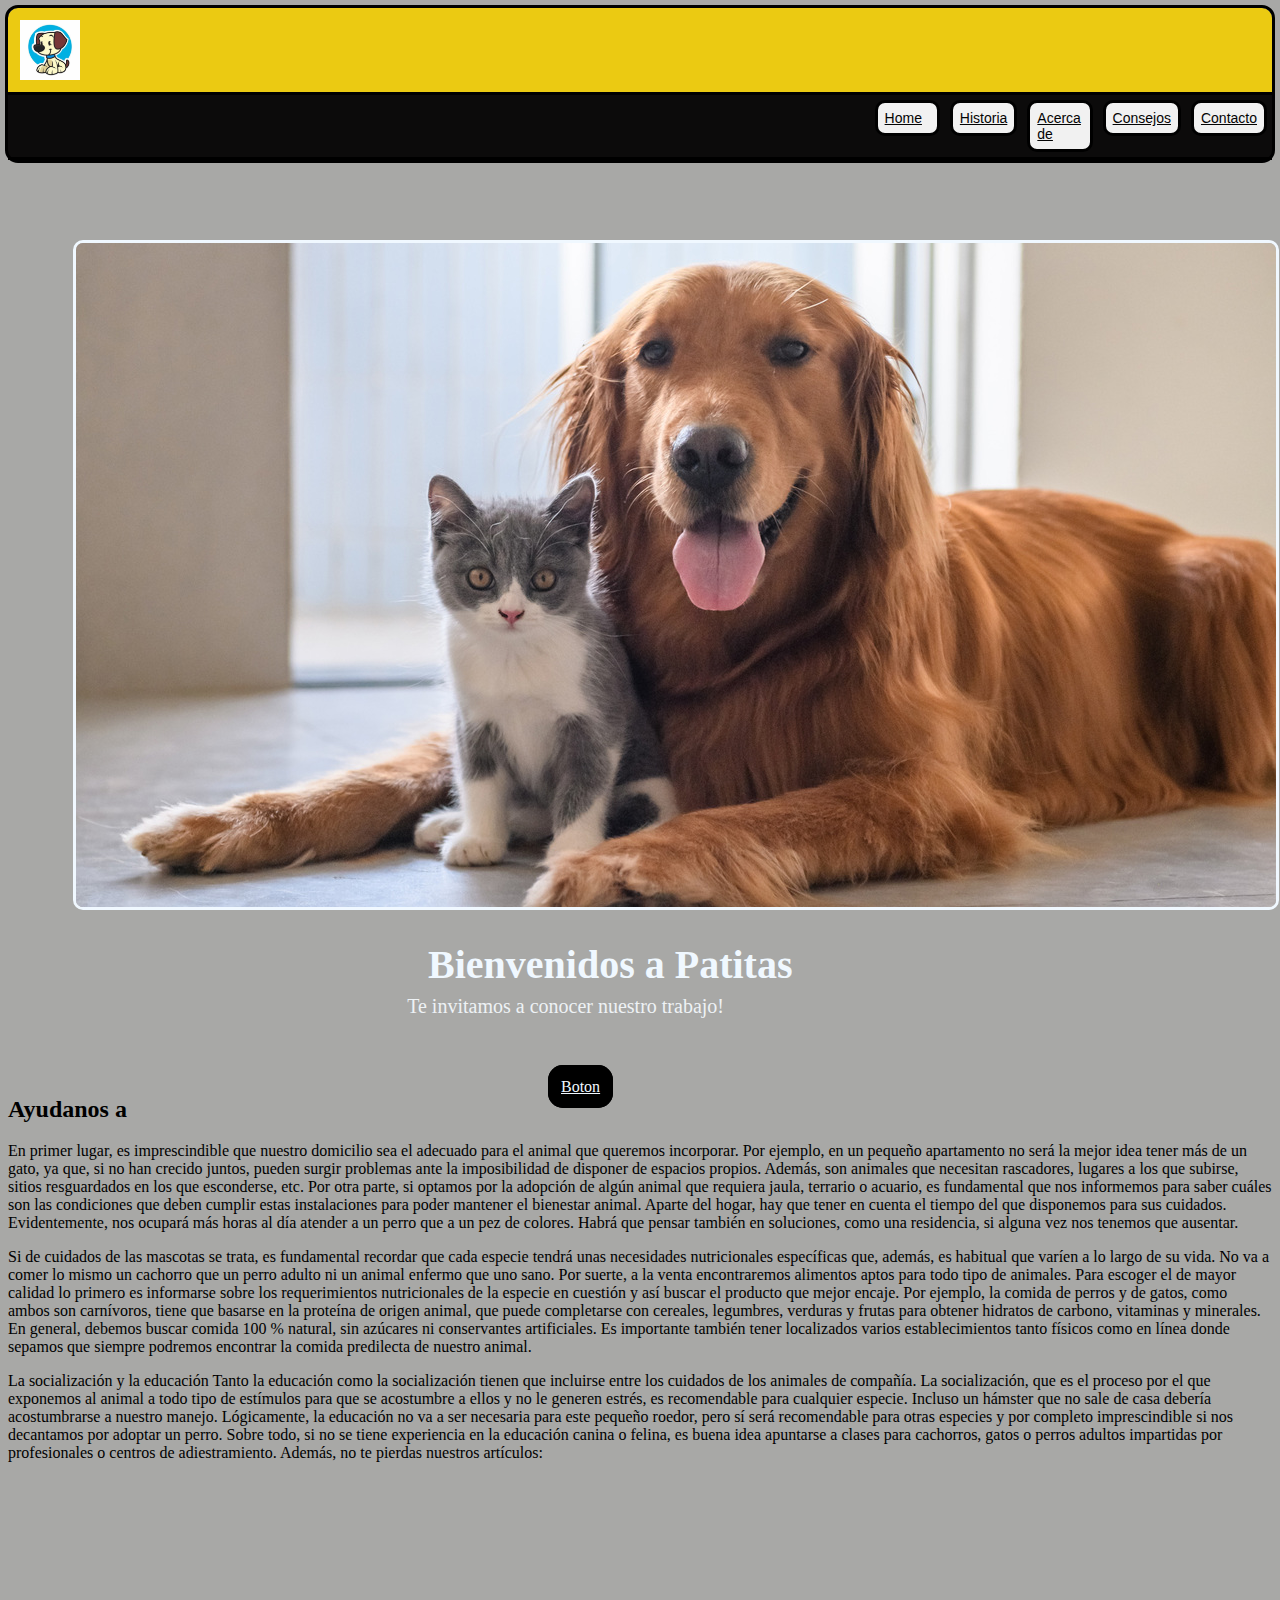
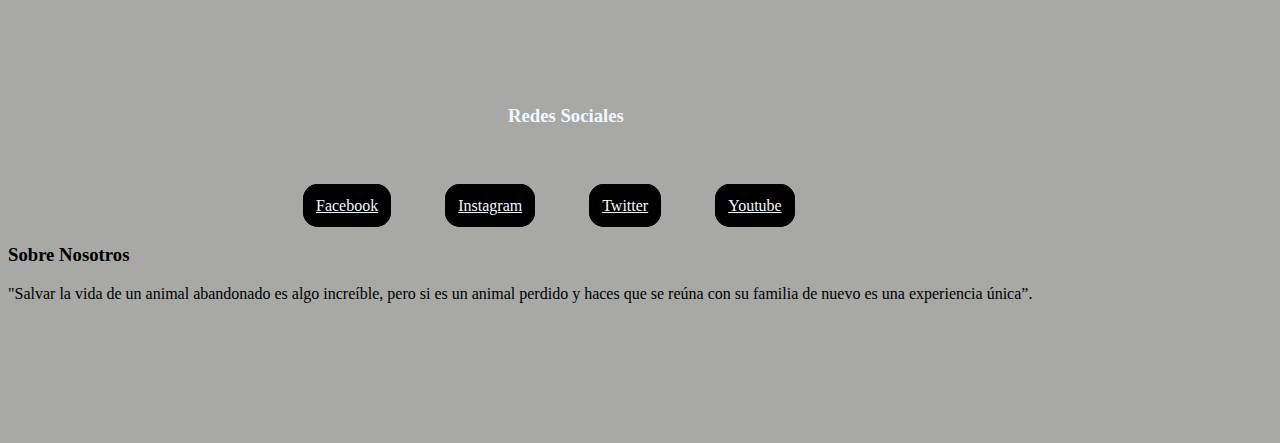
<file: index.html>
<!DOCTYPE html>
<html lang="en">
<head>
    <meta charset="UTF-8">
    <meta http-equiv="X-UA-Compatible" content="IE=edge">
    <meta name="viewport" content="width=device-width, initial-scale=1.0">
    <title>Home</title>
    <link rel="stylesheet" href="estilo.css">
</head>
<body>
    <header id="mainhearder">
        <div>
            <img class="logo" src="THY.jpg">
          <nav id="navbar">
            <ul>
                <li><a href="index.html">Home</a></li>
                <li><a href="historia.html">Historia</a></li>
                <li><a href="acercadenosotros.html">Acerca de </a></li>
                <li><a href="Consejos.html">Consejos</a></li> 
                <li><a href="contacto.html">Contacto</a></li>
            </ul>
          </nav>
        </div>
    </header>

    <main>
        <section class="casa">
            <img class="instintos1" src="perrogato.jpg">
            <h1>Bienvenidos a Patitas </h1>
            <p>Te invitamos a conocer nuestro trabajo!</p>
            <a id="boton1" href="historia.html">Boton</a>
        </section>
    <div class="hola">
        <h2>Ayudanos a</h2>
        <p>En primer lugar, es imprescindible que nuestro domicilio sea el adecuado para el animal que queremos incorporar. Por ejemplo, en un pequeño apartamento no será la mejor idea tener más de un gato, ya que, si no han crecido juntos, pueden surgir problemas ante la imposibilidad de disponer de espacios propios. Además, son animales que necesitan rascadores, lugares a los que subirse, sitios resguardados en los que esconderse, etc.

            Por otra parte, si optamos por la adopción de algún animal que requiera jaula, terrario o acuario, es fundamental que nos informemos para saber cuáles son las condiciones que deben cumplir estas instalaciones para poder mantener el bienestar animal.
            
            Aparte del hogar, hay que tener en cuenta el tiempo del que disponemos para sus cuidados. Evidentemente, nos ocupará más horas al día atender a un perro que a un pez de colores. Habrá que pensar también en soluciones, como una residencia, si alguna vez nos tenemos que ausentar.</p>
        <p> Si de cuidados de las mascotas se trata, es fundamental recordar que cada especie tendrá unas necesidades nutricionales específicas que, además, es habitual que varíen a lo largo de su vida. No va a comer lo mismo un cachorro que un perro adulto ni un animal enfermo que uno sano. Por suerte, a la venta encontraremos alimentos aptos para todo tipo de animales.
    
            Para escoger el de mayor calidad lo primero es informarse sobre los requerimientos nutricionales de la especie en cuestión y así buscar el producto que mejor encaje. Por ejemplo, la comida de perros y de gatos, como ambos son carnívoros, tiene que basarse en la proteína de origen animal, que puede completarse con cereales, legumbres, verduras y frutas para obtener hidratos de carbono, vitaminas y minerales.
    
           En general, debemos buscar comida 100 % natural, sin azúcares ni conservantes artificiales. Es importante también tener localizados varios establecimientos tanto físicos como en línea donde sepamos que siempre podremos encontrar la comida predilecta de nuestro animal.</p>
        <p>La socialización y la educación
           Tanto la educación como la socialización tienen que incluirse entre los cuidados de los animales de compañía. La socialización, que es el proceso por el que exponemos al animal a todo tipo de estímulos para que se acostumbre a ellos y no le generen estrés, es recomendable para cualquier especie. Incluso un hámster que no sale de casa debería acostumbrarse a nuestro manejo. Lógicamente, la educación no va a ser necesaria para este pequeño roedor, pero sí será recomendable para otras especies y por completo imprescindible si nos decantamos por adoptar un perro.
    
           Sobre todo, si no se tiene experiencia en la educación canina o felina, es buena idea apuntarse a clases para cachorros, gatos o perros adultos impartidas por profesionales o centros de adiestramiento. Además, no te pierdas nuestros artículos:</p>
    
   
</main>

    <footer>
        <div class="footer-conteiner">
            <h3>Redes Sociales</h3>
            <a href=""><i class="fa-brands fa-facebook"></i>Facebook</a>
            <a href=""><i class="fa-brands fa-instagram"></i>Instagram</a>
            <a href=""><i class="fa-brands fa-twitter"></i>Twitter</a>
            <a href=""><i class="fa-brands fa-youtube"></i>Youtube</a>
        </div>
        <div>
            <h3>Sobre Nosotros</h3>
            <p>"Salvar la vida de un animal abandonado es algo increíble, pero si es un animal perdido y haces que se reúna con su familia de nuevo es una experiencia única”.</p>

            </i></a>
                       

        </div>
 
    </footer>

</body>
</html>
</file>
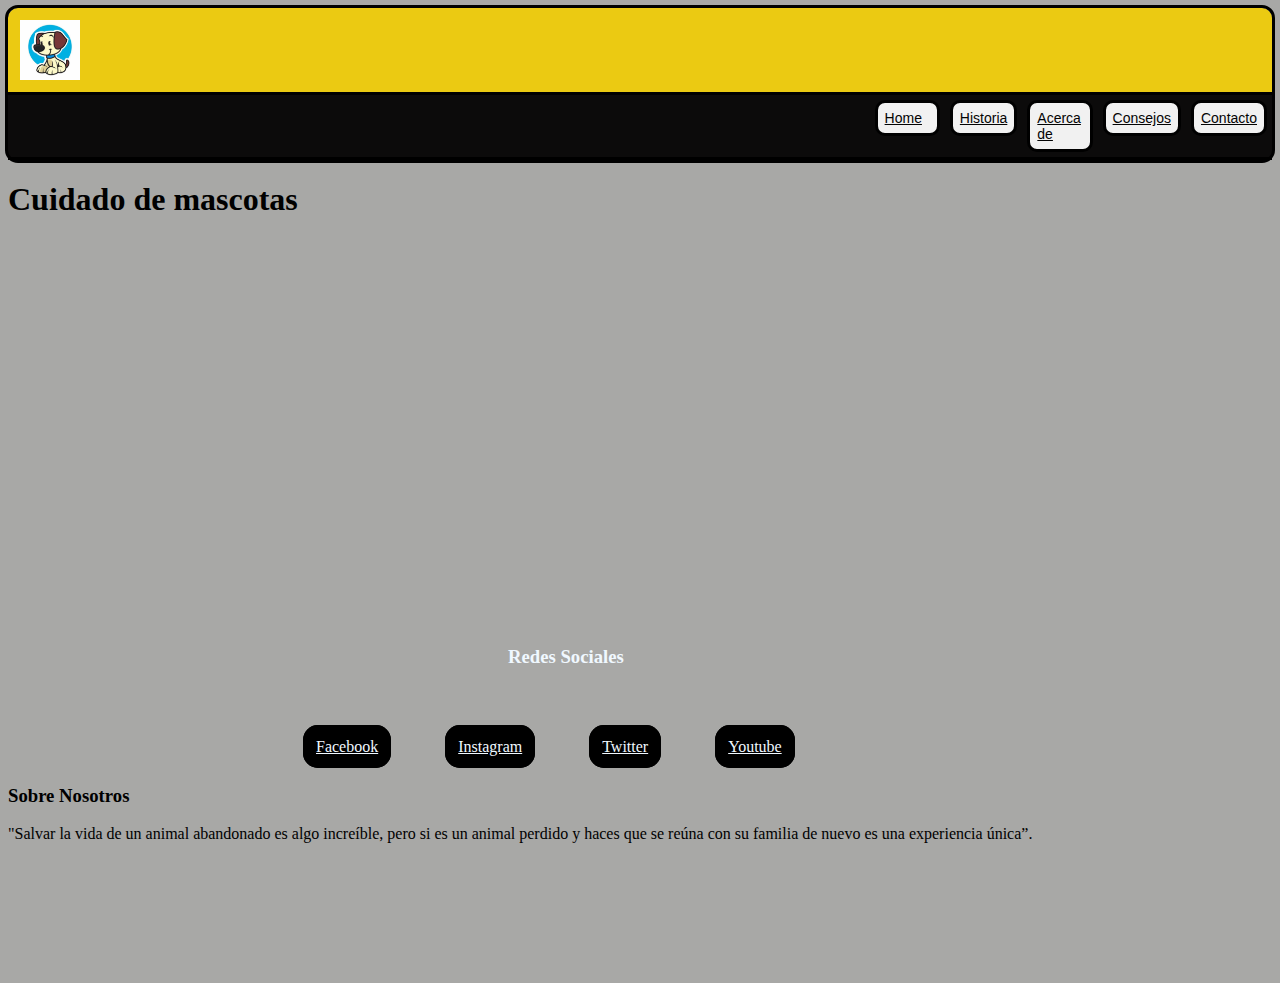
<file: acercadenosotros.html>
<!DOCTYPE html>
<html lang="es">
<head>
    <meta charset="UTF-8">
    <meta http-equiv="X-UA-Compatible" content="IE=edge">
    <meta name="viewport" content="width=device-width, initial-scale=1.0">
    <title>Consejos</title>
    <link rel="stylesheet" href="index.html">
    <link rel="stylesheet" href="estilo.css">
</head>
<body>
    <body>
        <header id="mainhearder">
            <div>
                <img class="logo" src="THY.jpg">
              <nav id="navbar">
                <ul>
                    <li><a href="index.html">Home</a></li>
                    <li><a href="historia.html">Historia</a></li>
                    <li><a href="acercadenosotros.html">Acerca de </a></li>
                    <li><a href="Consejos.html">Consejos</a></li> 
                    <li><a href="contacto.html">Contacto</a></li>
                </ul>
              </nav>
            </div>
        </header>
    
    <section>
        <article>
            <h1>Cuidado de mascotas</h1>
            <iframe width="560" height="315" src="https://www.youtube.com/watch?v=IC1egkXC6I8" title="YouTube video player" frameborder="0" allow="accelerometer; autoplay; clipboard-write; encrypted-media; gyroscope; picture-in-picture" allowfullscreen></iframe>
        </article>
    </section>
   
    <footer>
        <div class="footer-conteiner">
            <h3>Redes Sociales</h3>
            <a href=""><i class="fa-brands fa-facebook"></i>Facebook</a>
            <a href=""><i class="fa-brands fa-instagram"></i>Instagram</a>
            <a href=""><i class="fa-brands fa-twitter"></i>Twitter</a>
            <a href=""><i class="fa-brands fa-youtube"></i>Youtube</a>
        </div>
        <div>
            <h3>Sobre Nosotros</h3>
            <p>"Salvar la vida de un animal abandonado es algo increíble, pero si es un animal perdido y haces que se reúna con su familia de nuevo es una experiencia única”.</p>

        </i></a>
                   

        </div>
     </footer>
</body>
</html
</file>
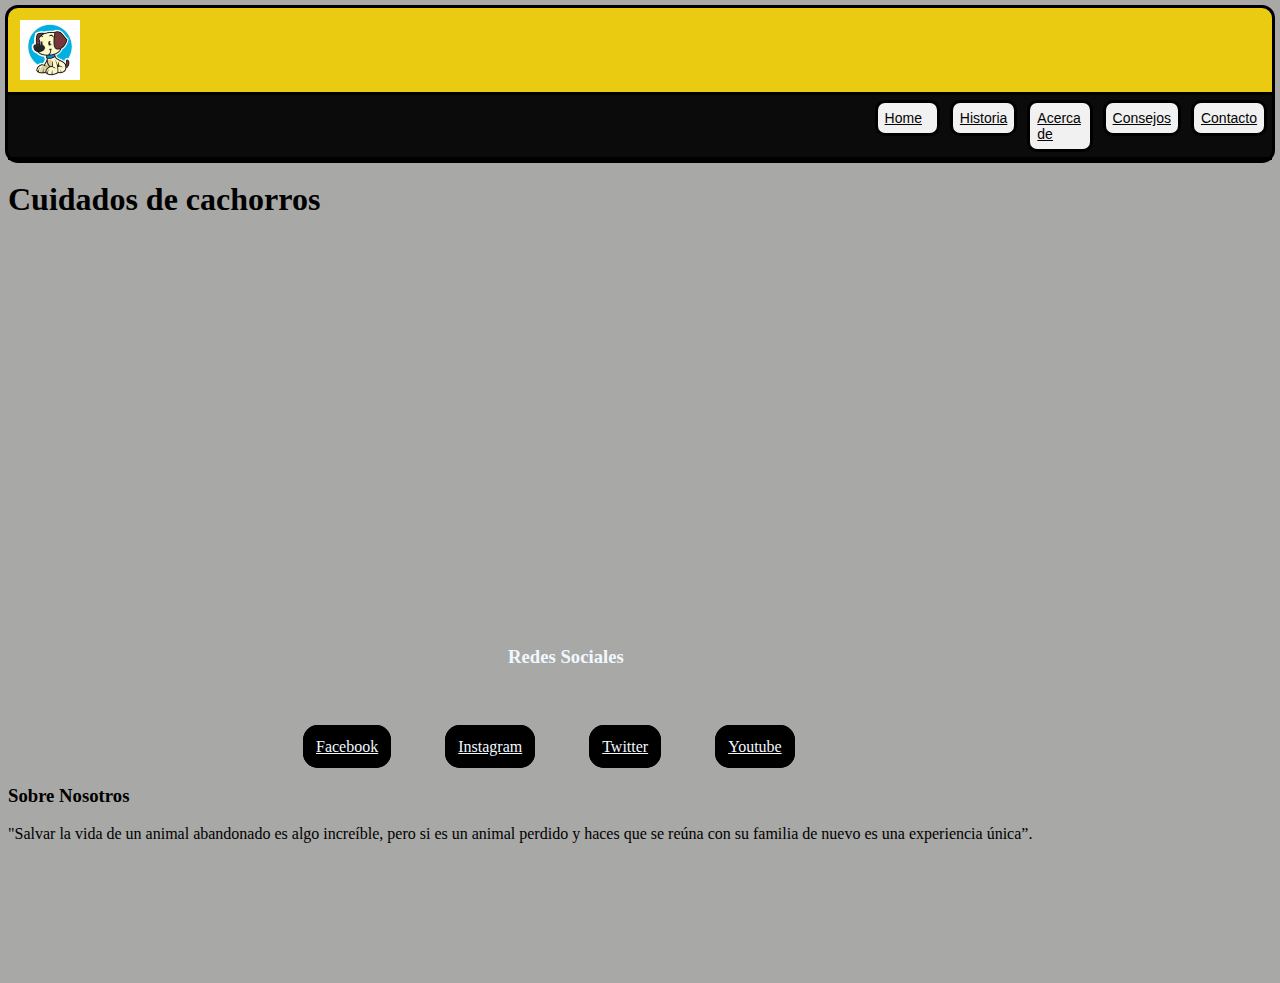
<file: Consejos.html>
<!DOCTYPE html>
<html lang="es">
<head>
    <meta charset="UTF-8">
    <meta http-equiv="X-UA-Compatible" content="IE=edge">
    <meta name="viewport" content="width=device-width, initial-scale=1.0">
    <title>Consejos</title>
    <link rel="stylesheet" href="index.html">
    <link rel="stylesheet" href="estilo.css">
</head>
<body>
    <body>
        <header id="mainhearder">
            <div>
                <img class="logo" src="THY.jpg">
              <nav id="navbar">
                <ul>
                    <li><a href="index.html">Home</a></li>
                    <li><a href="historia.html">Historia</a></li>
                    <li><a href="acercadenosotros.html">Acerca de </a></li>
                    <li><a href="Consejos.html">Consejos</a></li> 
                    <li><a href="contacto.html">Contacto</a></li>
                </ul>
              </nav>
            </div>
        </header>
    
    <section>
        <article>
            <h1>Cuidados de cachorros</h1>
            <iframe width="560" height="315"  class="video"  src="https://www.youtube.com/watch?v=9dDemBxxulo" title="YouTube video player" frameborder="0" allow="accelerometer; autoplay; clipboard-write; encrypted-media; gyroscope; picture-in-picture" allowfullscreen></iframe>
        </article>
    </section>
   
    <footer>
        <div class="footer-conteiner">
            <h3>Redes Sociales</h3>
            <a href=""><i class="fa-brands fa-facebook"></i>Facebook</a>
            <a href=""><i class="fa-brands fa-instagram"></i>Instagram</a>
            <a href=""><i class="fa-brands fa-twitter"></i>Twitter</a>
            <a href=""><i class="fa-brands fa-youtube"></i>Youtube</a>
        </div>
        <div>
            <h3>Sobre Nosotros</h3>
            <p>"Salvar la vida de un animal abandonado es algo increíble, pero si es un animal perdido y haces que se reúna con su familia de nuevo es una experiencia única”.</p>

        </i></a>
                   

        </div>
     </footer>
</body>
</html
</file>
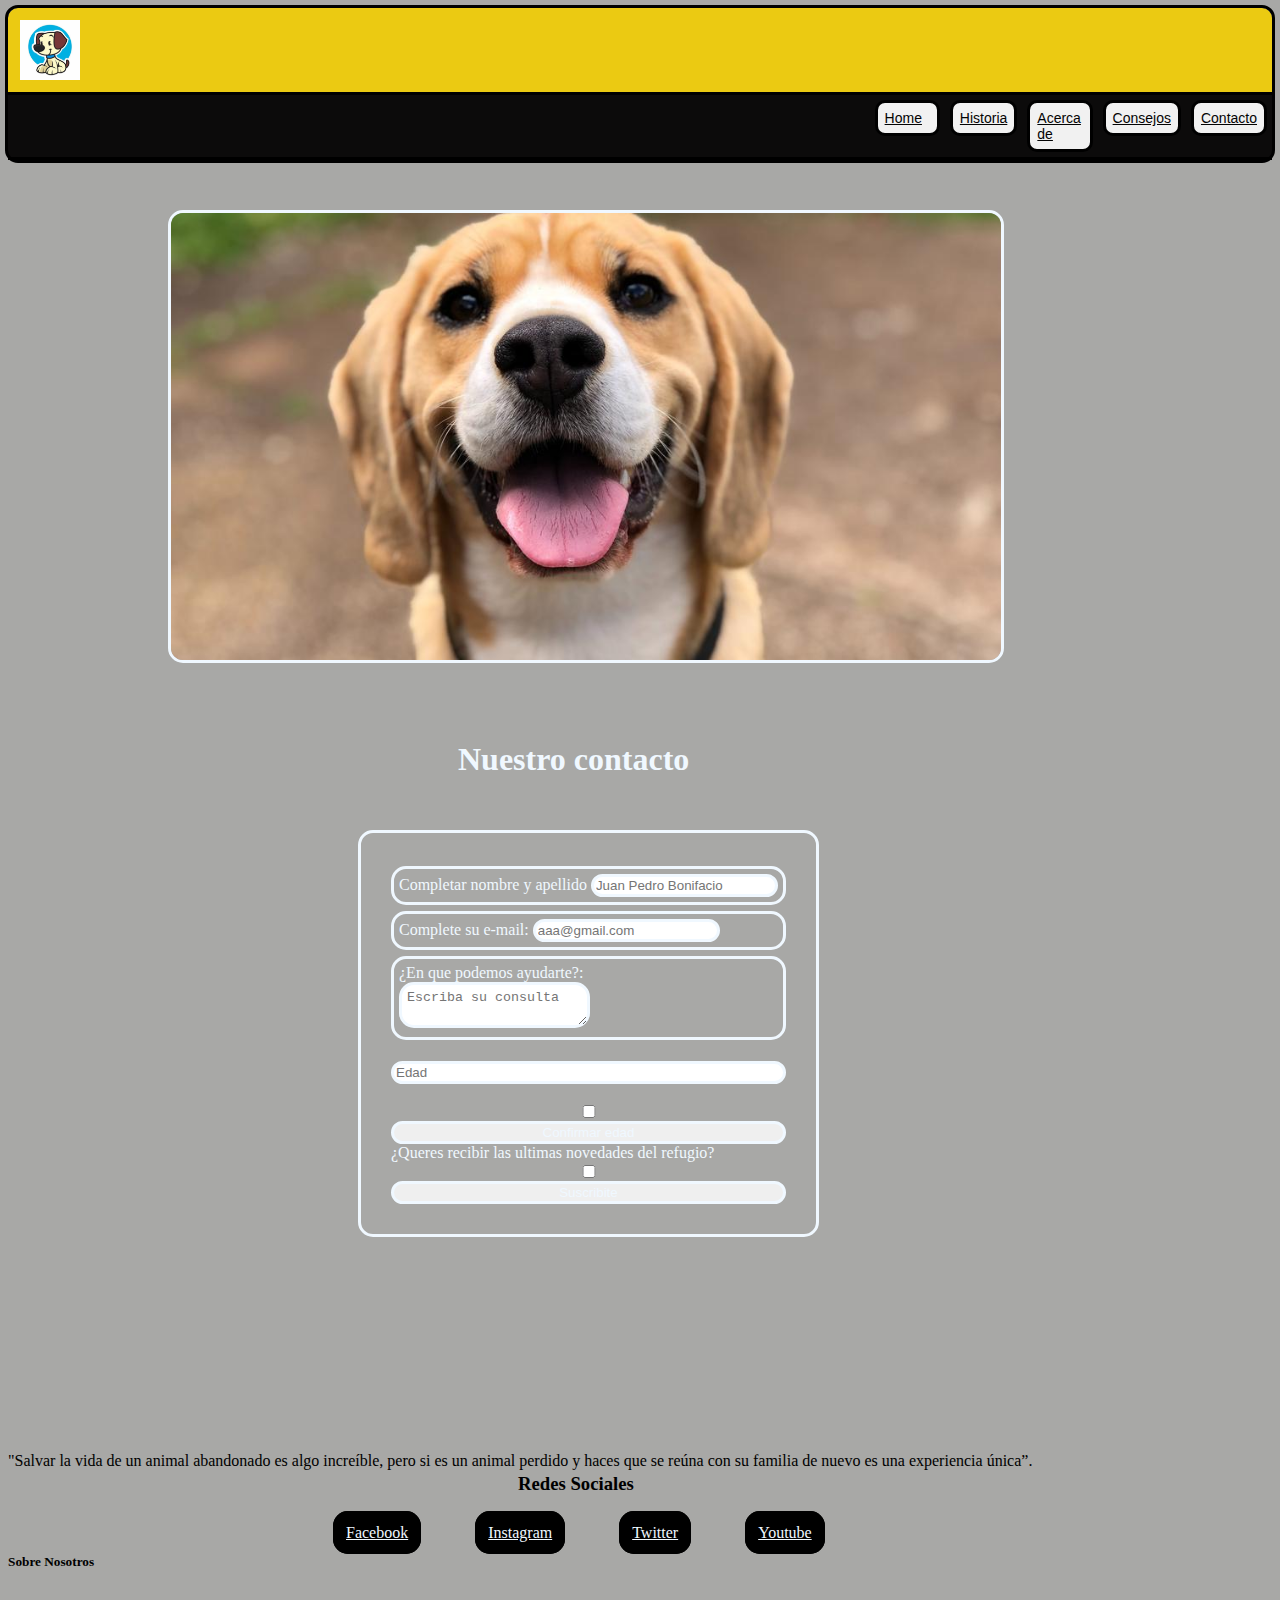
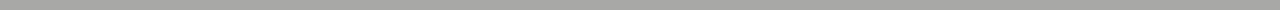
<file: contacto.html>
<!DOCTYPE html>
<html lang="es">
<head>
    <meta charset="UTF-8">
    <meta name="viewport" content="width=device-width, initial-scale=1.0">
    <title>Contacto</title>
    <link rel="stylesheet" href="index.html">
    <link rel="stylesheet" href="estilo.css">
</head>
<body>
    <!-- fila de logo + nav --> 
        <header id="mainhearder">
            <div>
                <img class="logo" src="THY.jpg">
              <nav id="navbar">
                <ul>
                    <li><a href="index.html">Home</a></li>
                    <li><a href="historia.html">Historia</a></li>
                    <li><a href="acercadenosotros.html">Acerca de </a></li>
                    <li><a href="Consejos.html">Consejos</a></li> 
                    <li><a href="contacto.html">Contacto</a></li>
                </ul>
              </nav>
            </div>
        </header>
    
    <!-- cierre de fila logo + nav -->
    <!-- fila de información de mi sitio -->
    <section>
        <img class="img contacto" src ="chocolate.jpg">
    </section>
    <section>
        <h4>Nuestro contacto</h4>
    </section>

    <section>
        <article>
            <form action="#">
                <label for="Nombre y Apellido">Completar nombre y apellido
                <input type="text" placeholder="Juan Pedro Bonifacio"><br>
                </label>
                <label for="email">Complete su e-mail:
                    <input type="email" placeholder="aaa@gmail.com" name="email"><br>
                </label>
                <label for="¿En que podemos ayudarte?"> ¿En que podemos ayudarte?:<br>
                    <textarea placeholder="Escriba su consulta"></textarea>
                </label> <br>
                <input type="number" placeholder="Edad"><br>
                <input type="checkbox" name="acepta" value="1"></div>
                <input type="submit" value="Confirmar edad">
               

                <div>¿Queres recibir las ultimas novedades del refugio?
                <input type="checkbox" name="acepta" value="1"></div>
                <input type="submit" value="Suscribite">
               
            </form>
        </article>
    </section>
    <footer>
        <div class="footer-conteiner5">
            <h3>Redes Sociales</h3>
            <a href=""><i class="fa-brands fa-facebook"></i>Facebook</a>
            <a href=""><i class="fa-brands fa-instagram"></i>Instagram</a>
            <a href=""><i class="fa-brands fa-twitter"></i>Twitter</a>
            <a href=""><i class="fa-brands fa-youtube"></i>Youtube</a>
        </div>
        <div>
            <h5>Sobre Nosotros</h5>
            <p>"Salvar la vida de un animal abandonado es algo increíble, pero si es un animal perdido y haces que se reúna con su familia de nuevo es una experiencia única”.</p>

        </i></a>
                   

        </div>
     </footer>
</body>
</html>
</file>
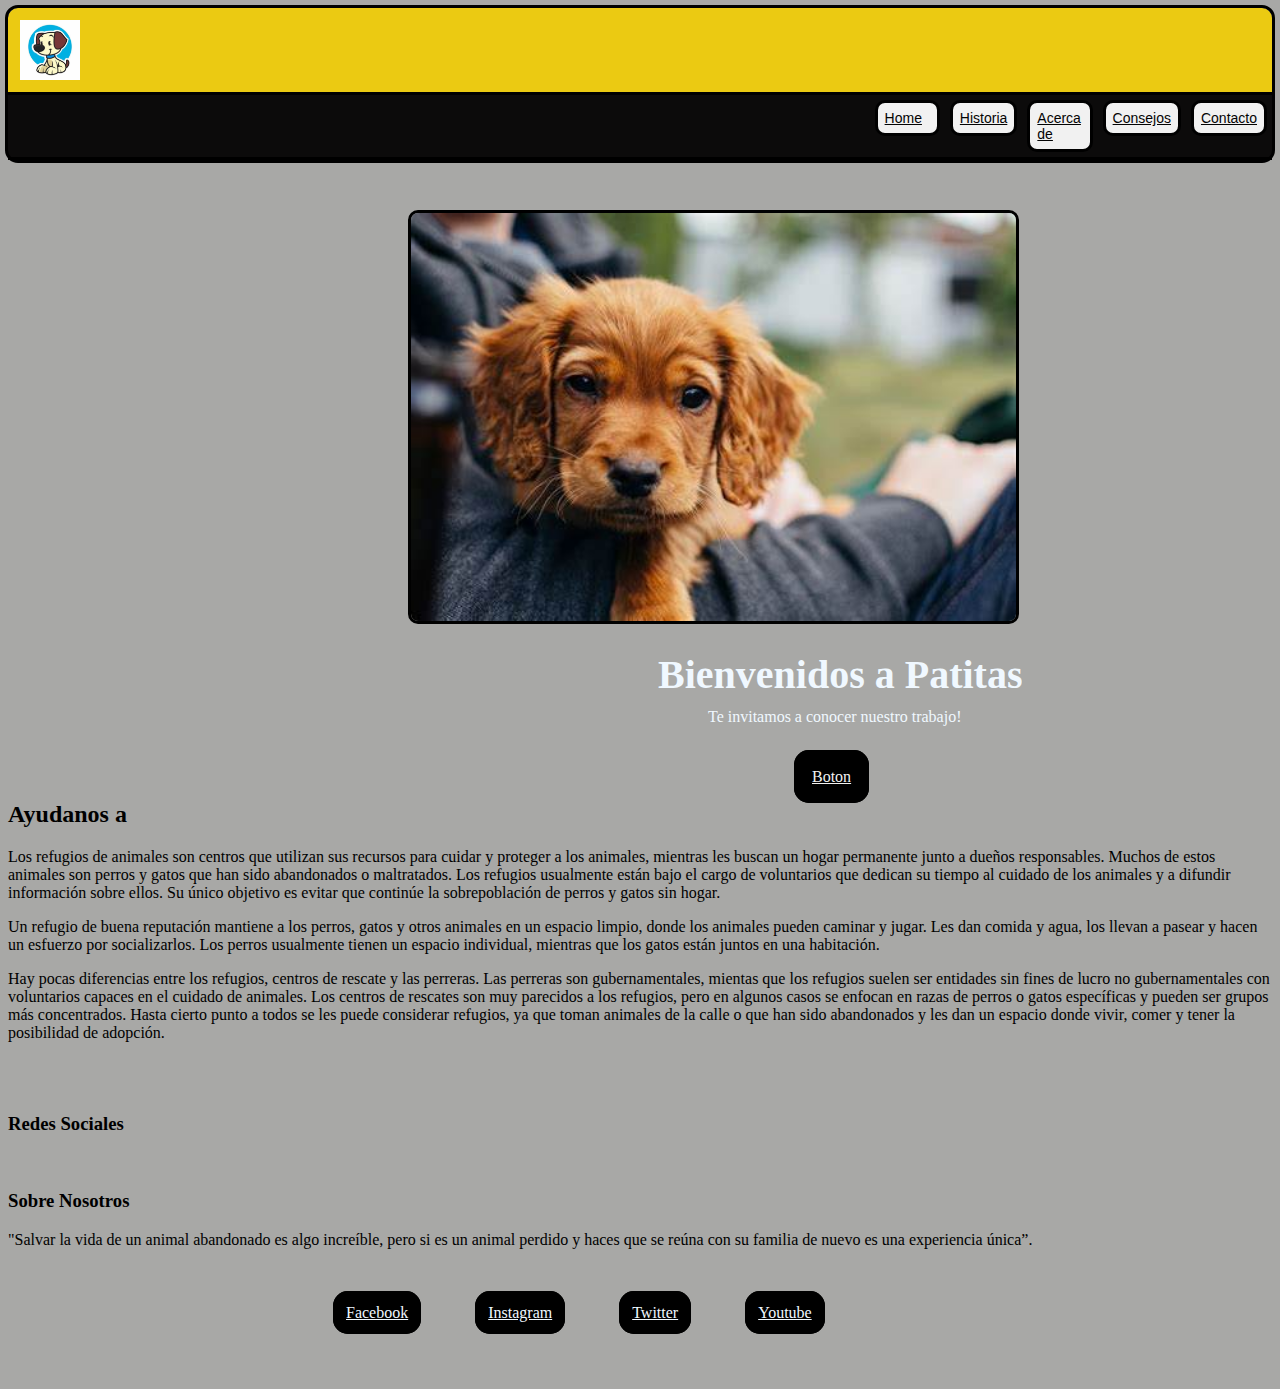
<file: historia.html>
<!DOCTYPE html>
<html lang="en">
<head>
    <meta charset="UTF-8">
    <meta http-equiv="X-UA-Compatible" content="IE=edge">
    <meta name="viewport" content="width=device-width, initial-scale=1.0">
    <title>Historia</title>
    <link rel="stylesheet" href="estilo.css">
</head>
<body>
    <body>
        <header id="mainhearder">
            <div>
                <img class="logo" src="THY.jpg">
              <nav id="navbar">
                <ul>
                    <li><a href="index.html">Home</a></li>
                    <li><a href="historia.html">Historia</a></li>
                    <li><a href="acercadenosotros.html">Acerca de </a></li>
                    <li><a href="Consejos.html">Consejos</a></li> 
                    <li><a href="contacto.html">Contacto</a></li>
                </ul>
              </nav>
            </div>
        </header>
    

    <main>
        <section class="historia">
            <img class= "instintos2" src ="Perri.jpg">
            <h1>Bienvenidos a Patitas </h1>
            <p>Te invitamos a conocer nuestro trabajo!</p>
            <a id="boton2" href="contacto.html">Boton</a>
        </section>
    <div class="hola1">
        <h2>Ayudanos a</h2>
        <p>Los refugios de animales son centros que utilizan sus recursos para cuidar y proteger a los animales, mientras les buscan un hogar permanente junto a dueños responsables. Muchos de estos animales son perros y gatos que han sido abandonados o maltratados. Los refugios usualmente están bajo el cargo de voluntarios que dedican su tiempo al cuidado de los animales y a difundir información sobre ellos. Su único objetivo es evitar que continúe la sobrepoblación de perros y gatos sin hogar.</p>
        <p>Un refugio de buena reputación mantiene a los perros, gatos y otros animales en un espacio limpio, donde los animales pueden caminar y jugar. Les dan comida y agua, los llevan a pasear y hacen un esfuerzo por socializarlos. Los perros usualmente tienen un espacio individual, mientras que los gatos están juntos en una habitación.</p>
        <p>Hay pocas diferencias entre los refugios, centros de rescate y las perreras. Las perreras son gubernamentales, mientas que los refugios suelen ser entidades sin fines de lucro no gubernamentales con voluntarios capaces en el cuidado de animales. Los centros de rescates son muy parecidos a los refugios, pero en algunos casos se enfocan en razas de perros o gatos específicas y pueden ser grupos más concentrados. Hasta cierto punto a todos se les puede considerar refugios, ya que toman animales de la calle o que han sido abandonados y les dan un espacio donde vivir, comer y tener la posibilidad de adopción.</p>
    </main>

    <footer>
        <div class="footer-conteiner10">
            <h3>Redes Sociales</h3>
            <a href=""><i class="fa-brands fa-facebook"></i>Facebook</a>
            <a href=""><i class="fa-brands fa-instagram"></i>Instagram</a>
            <a href=""><i class="fa-brands fa-twitter"></i>Twitter</a>
            <a href=""><i class="fa-brands fa-youtube"></i>Youtube</a>
        </div>
        <div>
            <h3>Sobre Nosotros</h3>
            <p>"Salvar la vida de un animal abandonado es algo increíble, pero si es un animal perdido y haces que se reúna con su familia de nuevo es una experiencia única”.</p>

        </i></a>
                   

        </div>
 
    </footer>

</body>
</html>
</file>
<file: estilo.css>
body {
    background-color: rgba(143, 142, 140, 0.774);
    position: relative;
    height: max-content;
    display: inline-flexbox;
}

header {
     background-color: rgb(235, 202, 18);
    outline-style: solid;
    display: grid;
    border-radius: 10px;
    border-color: rgb(2, 2, 2);
}

div {
    display: contents;
    height: 90px;

}

.logo {
    display: inline-block;
    width: 60px;
    height: 60px;
    overflow: auto;
    margin: 12px;
}

#navbar {
    background-color: rgb(12, 11, 11);
    border-bottom: solid;
    border-top: solid;
}


ul {
    display: inline-flex;
    list-style: none;
    margin-inline-start: 65%;
    margin-block: auto;
    color: aliceblue;
}   

li {
    display: inline-block;
    width: 25%;
    position: relative;
    font-size: 14px;
    margin: 5px;
    border: solid;
    border-radius: 10px;
    border-color: black;
    background-color: rgb(241, 241, 241);
    color: black;
    padding: 7px;
    font-family: Arial, Helvetica, sans-serif;
    color: white;
    height: fit-content;
}

li>a {
    color: rgb(3, 3, 3);
}



img.instintos2 {
        position: relative;
        display: inline-block;
        left: 400px;
        width: 605px;
        top: 50px;
        border: solid;
        border-radius: 10px;
}

img.instintos1 {
    display: inline-block;
    position: relative;
    border: solid;
    border-radius: 10px;
    right: 0px;
    left: 25px;
    top: 40px;
    margin: 40px;
}

section.casa>h1{
    display: inline-block;
    position: relative;
    font-size: 40px;
    color: white;
    color: aliceblue;
    right: 250px;
    left: 420px;
}

section.casa {
    display: inline-block ;
    position: relative;
    margin-bottom: 120px;
    color: aliceblue;
    overflow: inherit;
}
section.casa>p {
  position: relative;
    inset-block: auto;
    font-size: 20px;
    text-align: right;
    left: auto;
    right: 570px;
    bottom: 40px;
    color: rgb(238, 242, 245);
}

div.footer-conteiner>h3 {
    position: relative;
    right: auto;
    left: 800px;
    margin: 30px;
    color: aliceblue;
}

div.footer-conteiner>a {
    position: relative;
    border: solid;
    border-radius: 15px;
    margin: 25px;
    padding: 10px;
    background-color: rgb(248, 248, 248);
    color: rgb(179, 162, 162);
    border-color: rgb(255, 255, 255);
    left: 600px;
}


a#boton1 {
    position: relative;
    left: 540px;
    border: solid;
    border-radius: 15px;
    padding: 10px;
    background-color: black;
    color: aliceblue;
    border-color: black
}
div.hola {
    position: relative;
    margin: 15px;
    

}

main>section>h2 {
    position: relative;
    bottom: 250px;

}

footer {
    display: inline-block;
    height: 220px;
}


img.instinto2 {
    position: relative;
    margin: 38px;
    left: 400px;
    border: solid;
    border-radius: 10px;
    width: 570px;
 }

 main>section.historia>h1 {
    display: inline-block;
    position: relative;
    top: 150px;
    left: 35px;
    font-size: 40px;
    color: white;
    overflow: auto;
    color: aliceblue
 }

 section.historia>p {
    position: relative;
    display: block;
    bottom: auto;
    top: 80px;
    left: 650px;
    margin: 50px;
    color: aliceblue;
 }

 a#boton2 {
    position: relative;
    left: 786px;
    border: solid;
    top: 72px;
    padding: 15px;
    border-radius: 15px;
    color: #f1f1f0;
    border-color: black;
    background-color: black;
 }

h2 {
    position: relative;
    bottom: 140px;
}

p {
    position: relative;
    bottom: 140px;
}

footer {
    position: relative;
    display: inline;
    margin: 163px;
    top: 189px;
}

div.footer-conteiner>h3 {
    position: relative;
    right: auto;
    left: 470px;
    margin: 30px;
    color: aliceblue;
    bottom: 150px;
    margin-bottom: 70px;
}

div.footer-conteiner>a {
    position: relative;
    border: solid;
    border-radius: 15px;
    margin: 25px;
    padding: 10px;
    background-color: black;
    color: aliceblue;
    border-color: black;
    left: 270px;
    bottom: 150px;
    margin-bottom: 50px;
}

img.img.contacto {
    position: relative;
    display: inline-block;
    border: solid;
    border-radius: 15px;
    color: aliceblue;
    width: 830px;
    left: 160px;
    top: 50px;
    margin-bottom: 81px;
}

section>h4 {
    display: inline-block;
    position: relative;
    margin: 0 px;
    left: 450px;
    font-size: xx-large;
    font-family: inherit;
    color: aliceblue;
}


article>form {

    position: relative;
    display: inline-grid;
    left: 340px;
    border: solid;
    border-radius: 15px;
    color: aliceblue;
    padding: 30px;
    margin: 10px;
}

form>label {
    position: relative;
    display: inline;
    font-family: inherit;
    padding: 5px;
    border: solid;
    border-radius: 15px;
    margin-block: 3px;
}

input {
    border: solid;
    border-radius: 15px;
    color: aliceblue;
}

label>textarea {
    border: solid;
    border-radius: 15px;
    color: aliceblue;
    padding: 5px;
}

div>h3 {
    position: relative;
    bottom: 140px;
}

div.footer-conteiner5>h3 {
    position: relative;
    left: 510px;
    top: 0px;
}

div.footer-conteiner5>a {
    position: relative;
    border: solid;
    border-radius: 15px;
    margin: 25px;
    padding: 10px;
    background-color: black;
    color: aliceblue;
    border-color: black;
    left: 300px;
    top: 10px;
    margin-bottom: 50px;
}

div.footer-conteiner10>a {
    position: relative;
    border: solid;
    border-radius: 15px;
    margin: 25px;
    padding: 10px;
    background-color: black;
    color: aliceblue;
    border-color: black;
    left: 300px;
    top: 10px;
    margin-bottom: 50px;
}

div.hola1 {
    position: relative;
    display: inline;
    margin: 163px;
    top: 189px;
}
</file>
